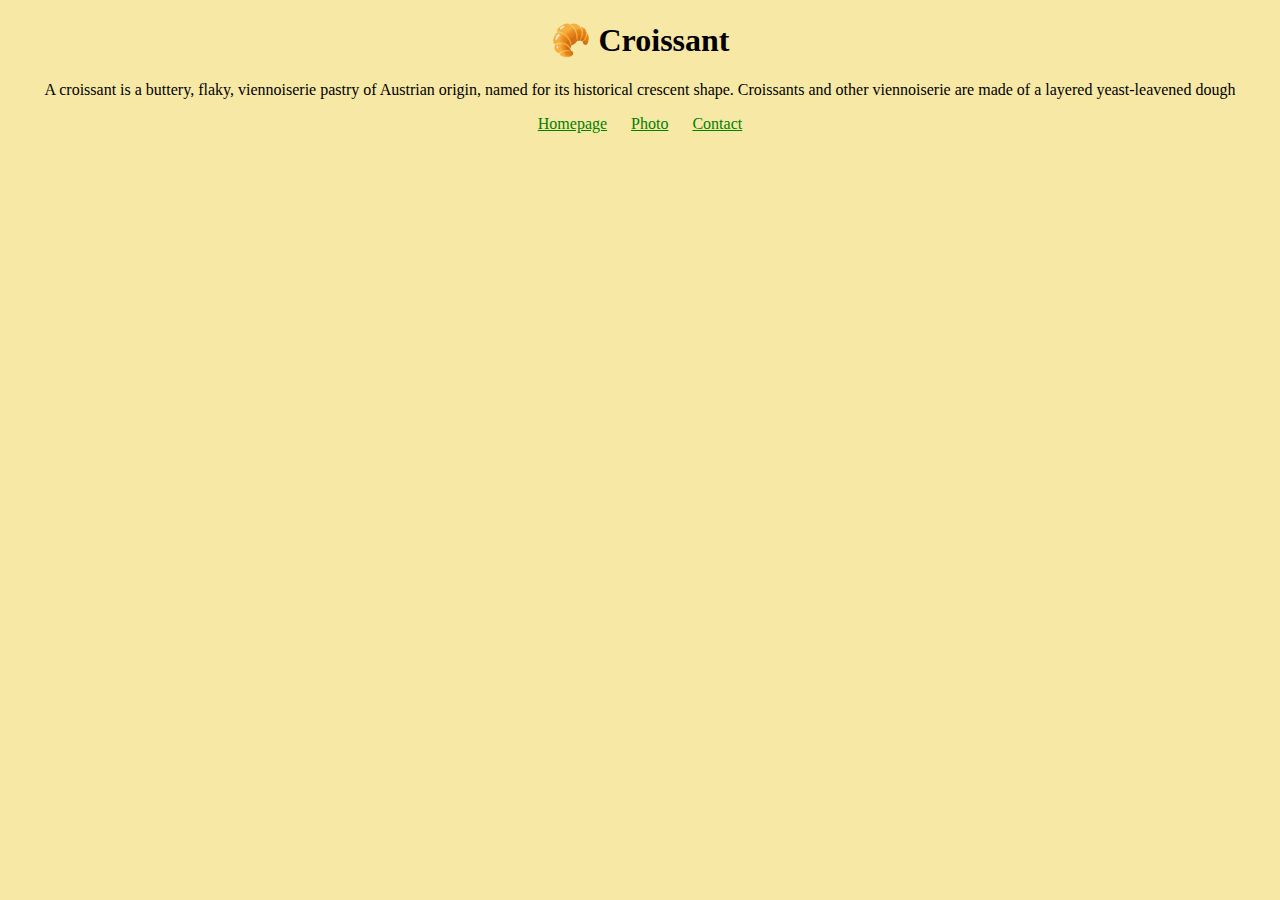
<file: index.html>
<!DOCTYPE html>
<html lang="en">
  <head>
    <meta charset="UTF-8" />
    <meta http-equiv="X-UA-Compatible" content="IE=edge" />
    <meta name="viewport" content="width=device-width, initial-scale=1.0" />
    <meta
      name="description"
      content="Your one-stop-shop to everything you've ever wanted to know about croissants!"
    />
    <title>🥐 Croissant: Information about Croissants - Croissant.com</title>
    <link rel="stylesheet" href="/css/styles.css" />
  </head>
  <body>
    <h1>🥐 Croissant</h1>
    <p>
      A croissant is a buttery, flaky, viennoiserie pastry of Austrian origin,
      named for its historical crescent shape. Croissants and other viennoiserie
      are made of a layered yeast-leavened dough
    </p>
    <footer>
      <a class="page-link" href="/" title="Croissant.com Homepage">Homepage</a>
      <a class="page-link" href="/photo.html" title="Croissant Photo">Photo</a>
      <a class="page-link" href="/contact.html" title="Contact Croissant.com"
        >Contact</a
      >
    </footer>
  </body>
</html>
</file>
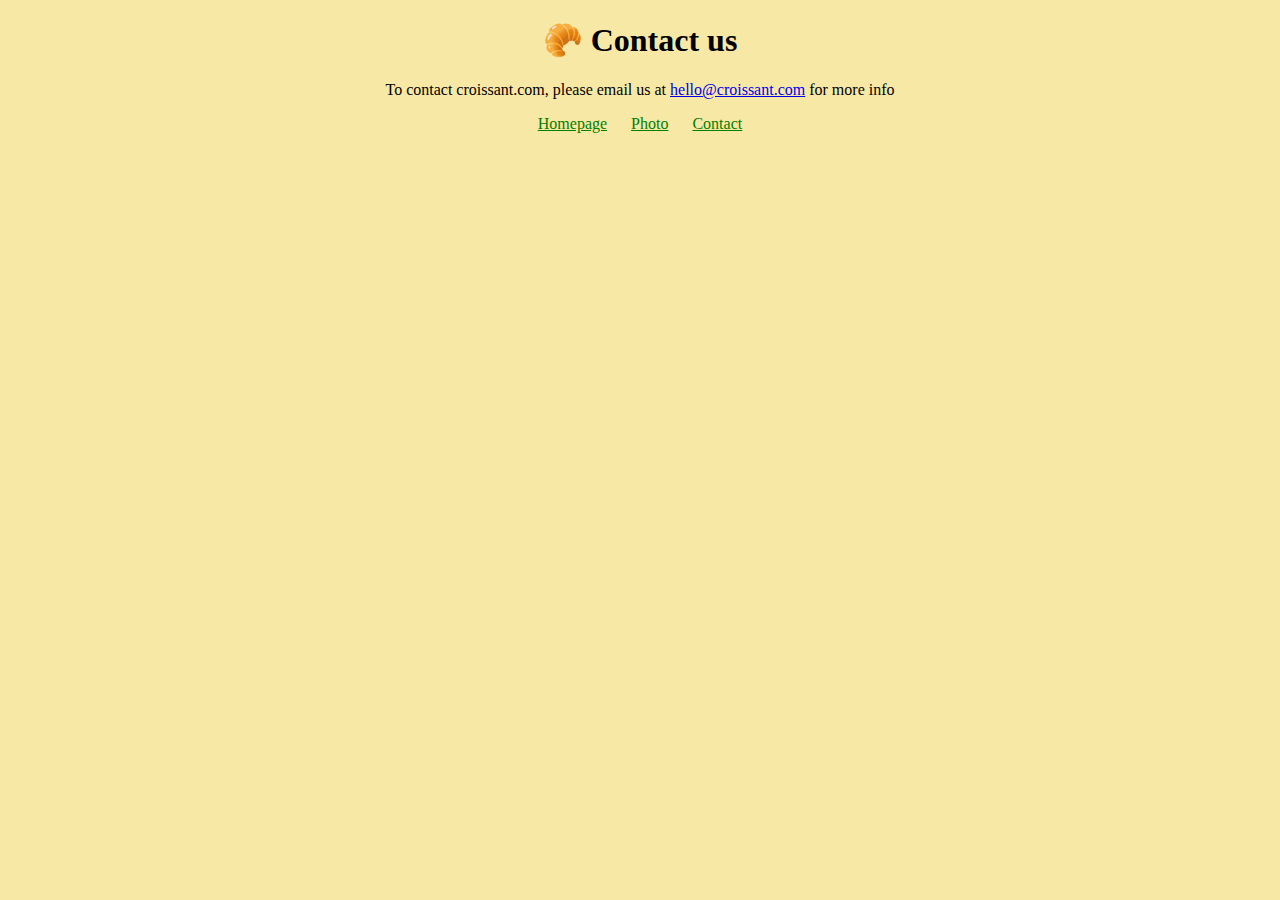
<file: contact.html>
<!DOCTYPE html>
<html lang="en">
  <head>
    <meta charset="UTF-8" />
    <meta http-equiv="X-UA-Compatible" content="IE=edge" />
    <meta name="viewport" content="width=device-width, initial-scale=1.0" />
    <meta
      name="description"
      content="Contact us about anything croissant related!"
    />
    <title>🥐 Croissant Inquiries - Croissant.com</title>
    <link rel="stylesheet" href="/css/styles.css" />
  </head>
  <body>
    <h1>🥐 Contact us</h1>
    <p>
      To contact croissant.com, please email us at
      <a href="mailto: hello@croissant.com">hello@croissant.com</a> for more
      info
    </p>
    <footer>
      <a class="page-link" href="/" title="Croissant.com Homepage">Homepage</a>
      <a class="page-link" href="/photo.html" title="Croissant Photo">Photo</a>
      <a class="page-link" href="/contact.html" title="Contact Croissant.com"
        >Contact</a
      >
    </footer>
  </body>
</html>
</file>
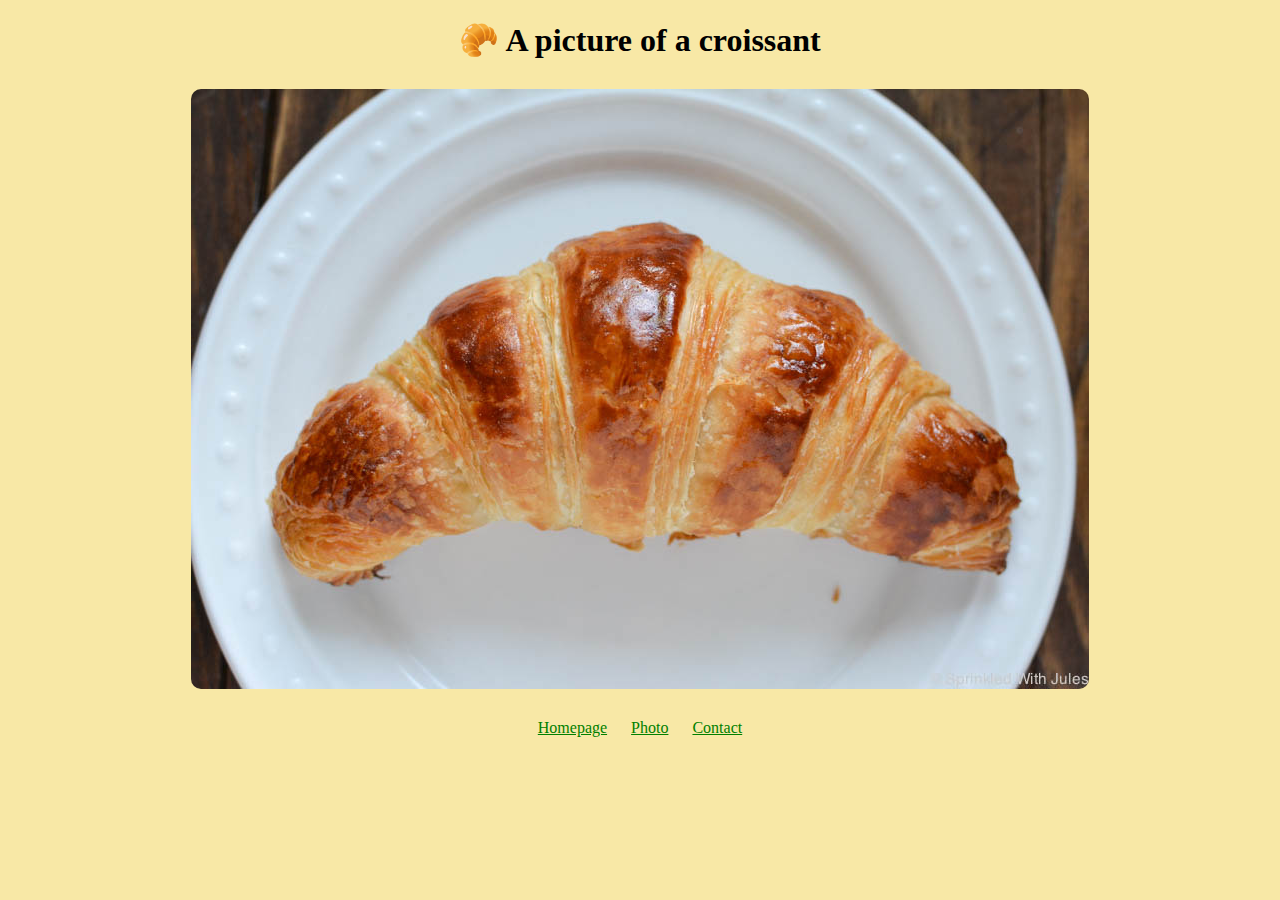
<file: photo.html>
<!DOCTYPE html>
<html lang="en">
  <head>
    <meta charset="UTF-8" />
    <meta http-equiv="X-UA-Compatible" content="IE=edge" />
    <meta name="viewport" content="width=device-width, initial-scale=1.0" />
    <meta name="description" content="Photo of a croissant." />
    <title>🥐 Croissant Photo - Croissant.com</title>

    <link rel="stylesheet" href="/css/styles.css" />
  </head>
  <body>
    <h1 class="photo-link-header">🥐 A picture of a croissant</h1>
    <img src="/images/croissant.jpeg" alt="Croissant on a plate" />
    <footer>
      <a class="page-link" href="/" title="Croissant.com Homepage">Homepage</a>
      <a class="page-link" href="/photo.html" title="Croissant Photo">Photo</a>
      <a class="page-link" href="/contact.html" title="Contact Croissant.com"
        >Contact</a
      >
    </footer>
  </body>
</html>
</file>
<file: css/styles.css>
body {
  background: #f8e8a6;
  text-align: center;
}

img {
  margin-bottom: 26px;
  max-width: 100%;
  height: auto;
  border-radius: 10px;
}

.page-link {
  color: green;
  margin: 0 10px;
}

.photo-link-header {
  margin-bottom: 30px;
}
</file>
